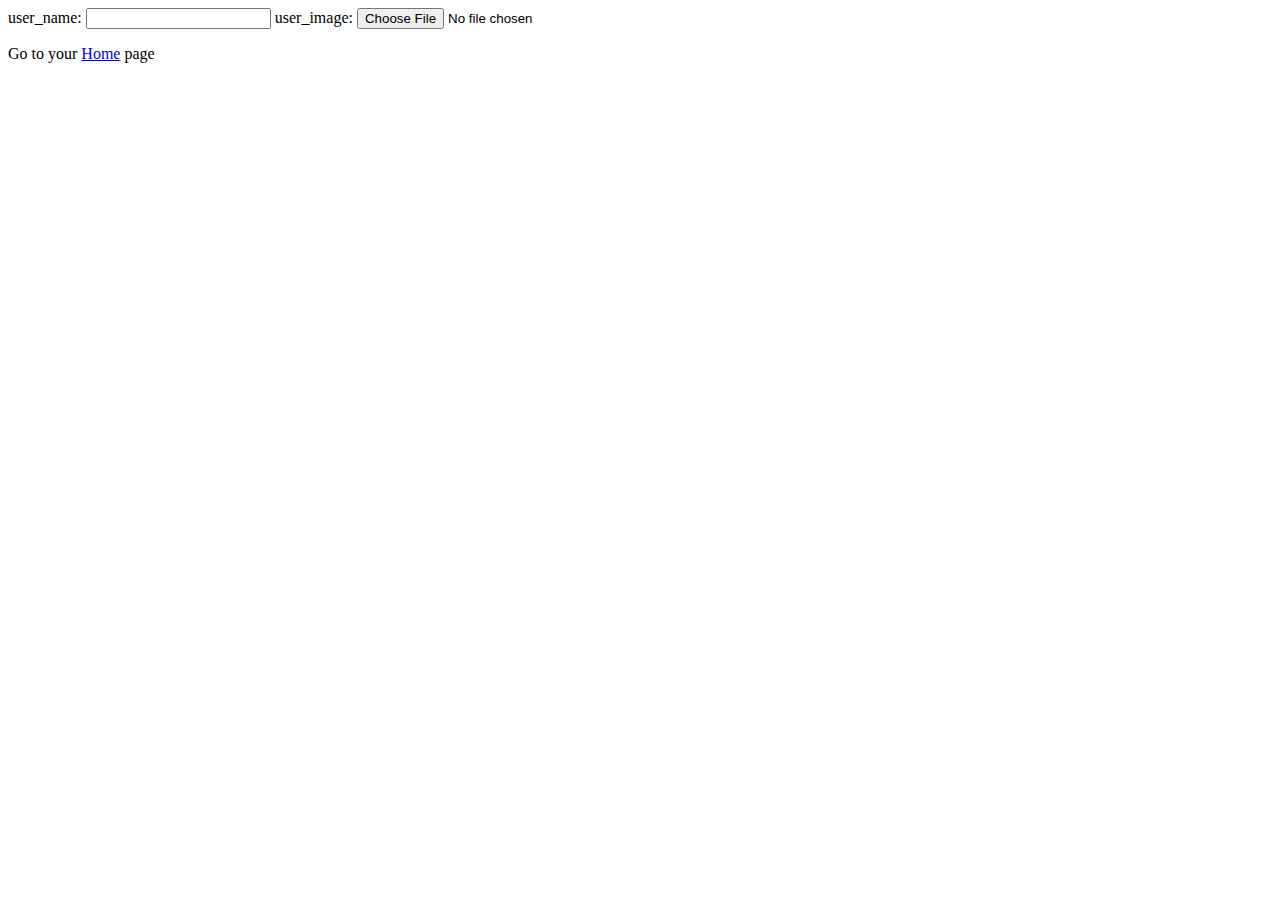
<file: templates/picture.html>
<! DOCTYPE html>
<html>
<head>
</head>
<body>
<form name = "input" action = "/register" method = "post">
    user_name: <input type = "text" name = "name">
    user_image: <input type = "file" name = "image">
</form>
<p>Go to your <a href="/home/user_home/home.html">Home</a> page</p>
</body>
</html>
</file>
